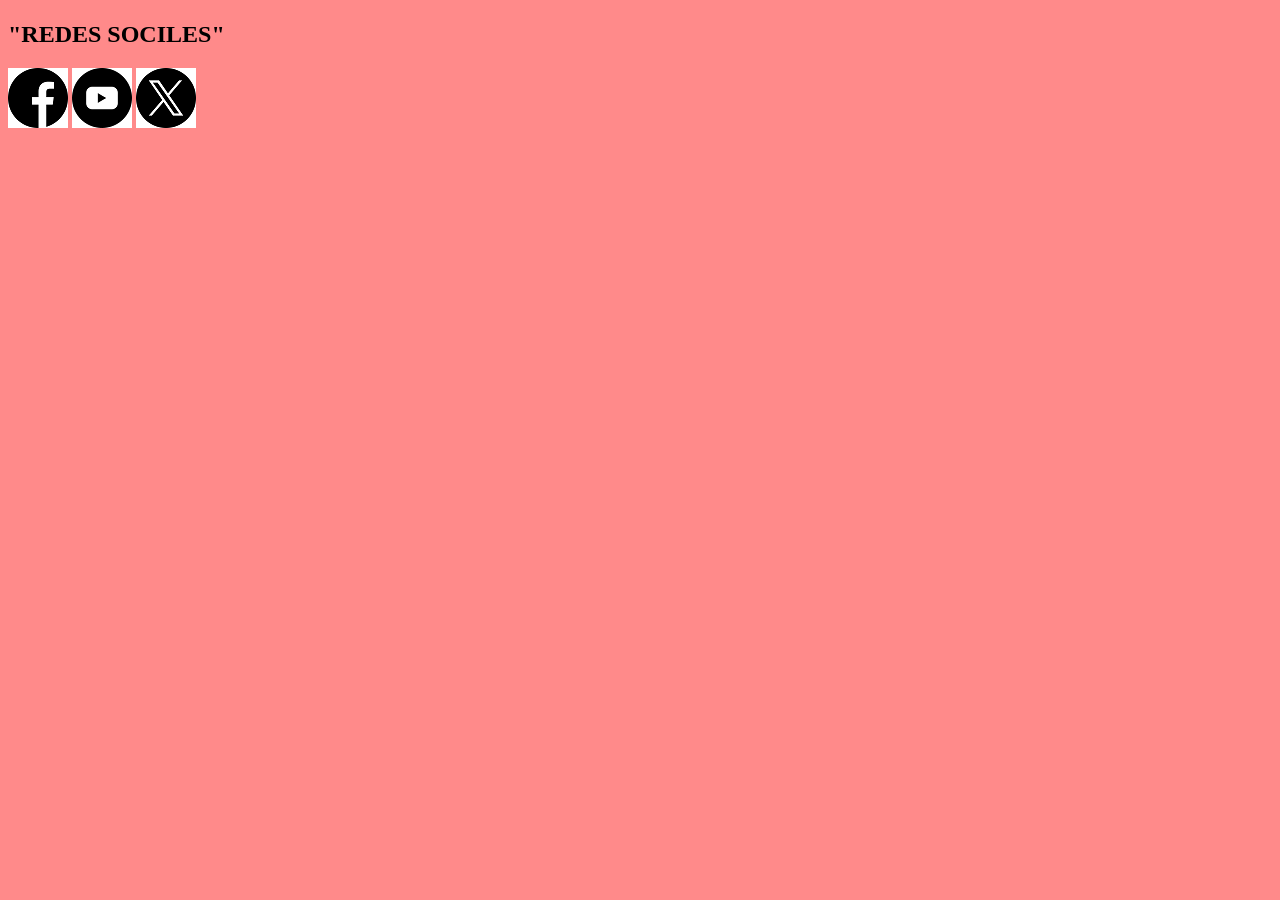
<file: Contactanos.html>
<!DOCTYPE html>
<html>
<head>
	<meta charset="utf-8">
	<meta name="viewport" content="width=device-width, initial-scale=1">
	<title></title>
	</head>
<body text="black">
<style>
	body{
		background-color:#FF8A8A;
	}
</style>
<h1 align="Servicios"></h1>
<h2>"REDES SOCILES"</h2>
    <a href="https://www.facebook.com/?locale=es_LA" title="faceBook"><img src="Imagen/facebook.png" alt="facebook"></a>
    <a href="https://www.youtube.com/?app=desktop&hl=es"><img src="Imagen/youtube.png" alt="youtube"></a>
    <a href="https://x.com/?lang=es" title="youtube" title="X"><img src="Imagen/X.png" alt="X"></a>

</body>
</html>
</file>
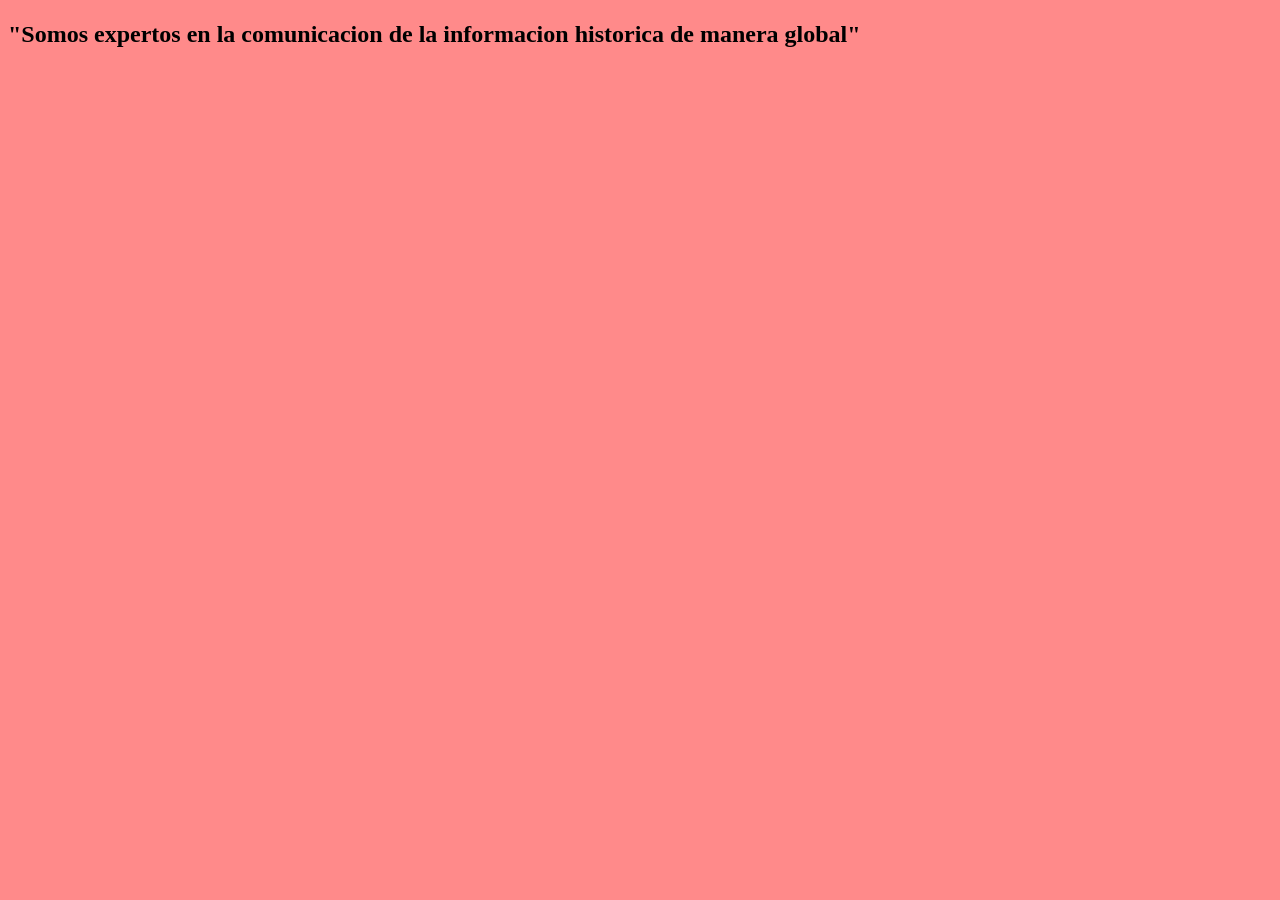
<file: Nosotros.html>
<!DOCTYPE html>
<html>
<head>
	<meta charset="utf-8">
	<meta name="viewport" content="width=device-width, initial-scale=1">
	<title>Nosotros</title>
</head>
<body text="black">
<style>
	body{
		background-color:#FF8A8A;
	}
</style>
<h1 align="Nosotros"></h1>
<h2>"Somos expertos en la comunicacion de la informacion historica de manera global"</h2>
	</body>
</html>
</file>
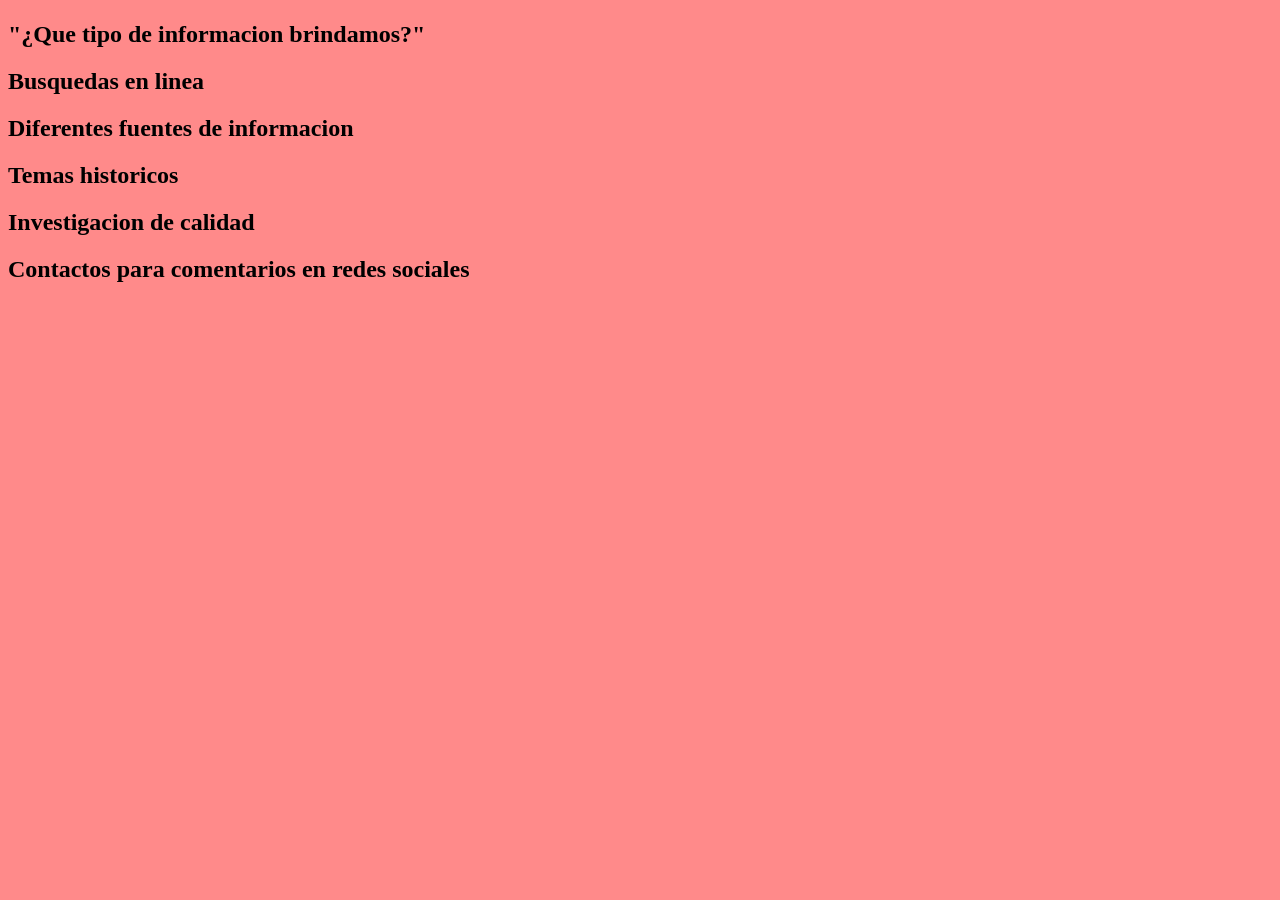
<file: Servicios.html>
<!DOCTYPE html>
<html>
<head>
	<meta charset="utf-8">
	<meta name="viewport" content="width=device-width, initial-scale=1">
	<title>Servicios</title>
</head>
<body text="black">
<style>
	body{
		background-color:#FF8A8A;
	}
</style>
<h1 align="Servicios"></h1>
<h2>"¿Que tipo de informacion brindamos?"</h2>
<h2>Busquedas en linea</h2>
<h2>Diferentes fuentes de informacion</h2>
<h2>Temas historicos</h2>
<h2>Investigacion de calidad</h2>
<h2>Contactos para comentarios en redes sociales</h2>

</body>
</html>
</file>
